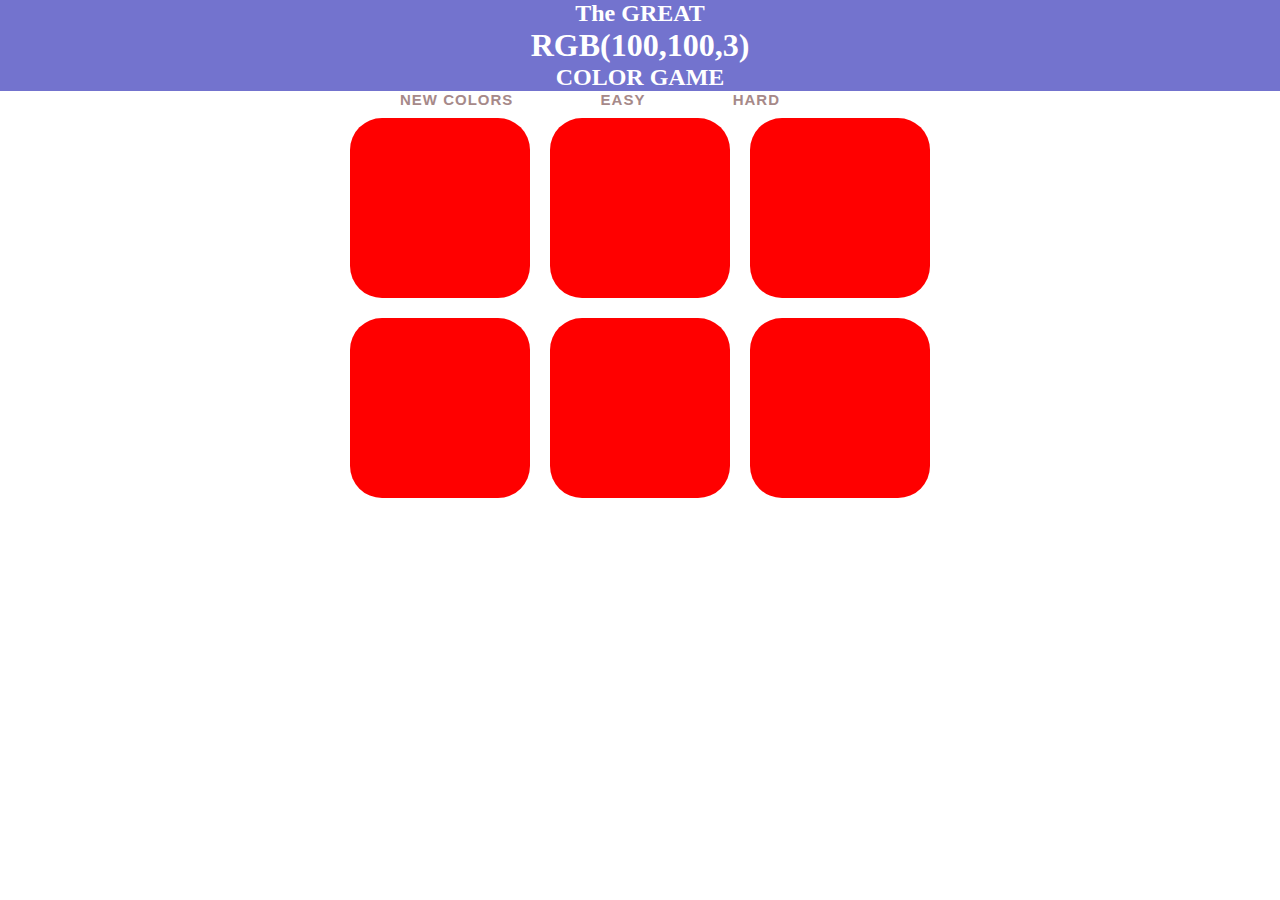
<file: CollpollTask/index.html>
<!DOCTYPE html>
<html lang="en">
  <head>
    <meta charset="UTF-8" />
    <meta http-equiv="X-UA-Compatible" content="IE=edge" />
    <meta name="viewport" content="width=device-width, initial-scale=1.0" />
    <title>Task</title>
    <link rel="stylesheet" href="style.css" />
    
  </head>
  <body>
    <header class="header">
      <h2>The GREAT</h2>
      <h1 id="h1">RGB(100,100,3)</h1>
      <h2>COLOR GAME</h2>
    </header>
    <nav class="nav">
      <button id="color">NEW COLORS</button>
      <button id="easy">EASY</button>
      <button id="hard">HARD</button>
    </nav>
    <div class="boxes">
      <div class="box"></div>
      <div class="box"></div>
      <div class="box"></div>
      <div class="box"></div>
      <div class="box"></div>
      <div class="box"></div>
    
    </div>
    <script src="main.js"></script>
  </body>
</html>
</file>
<file: CollpollTask/style.css>
* {
    margin: 0;
    padding: 0;
    box-sizing: border-box;
  }
  
  body {
    display: flex;
    flex-direction: column;
    min-height: 100vh;
  }
  
  .header {
    background-color: rgb(115, 115, 206);
  
    text-align: center;
    color: white;
    width: 100%;
  }
  
  .nav {
    background-color: white;
    display:flex;
    justify-content:center;
    justify-content:space-between;
    align-items:center;
  }
  .nav #color{
    margin-left:400px;
  }
  /* .nav #easy{
    margin-right:400px;
  } */
  .nav #hard{
    margin-right:500px;
  }
  
  
  .boxes{
    width:600px;
    margin:0 auto;
}
.box{
    width:30%;
    background-color:red;
    padding-bottom:30%;
    margin:1.66%;
    border-radius:2rem;
    float:left;
}
  
button{
  border:none;
  background:none;
  text-transform:uppercase;
  height:100%;
  font-weight:700;
  letter-spacing:1px;
  color:rgb(166, 137, 137); 
  font-size:15px;;
  cursor:pointer;
}
</file>
